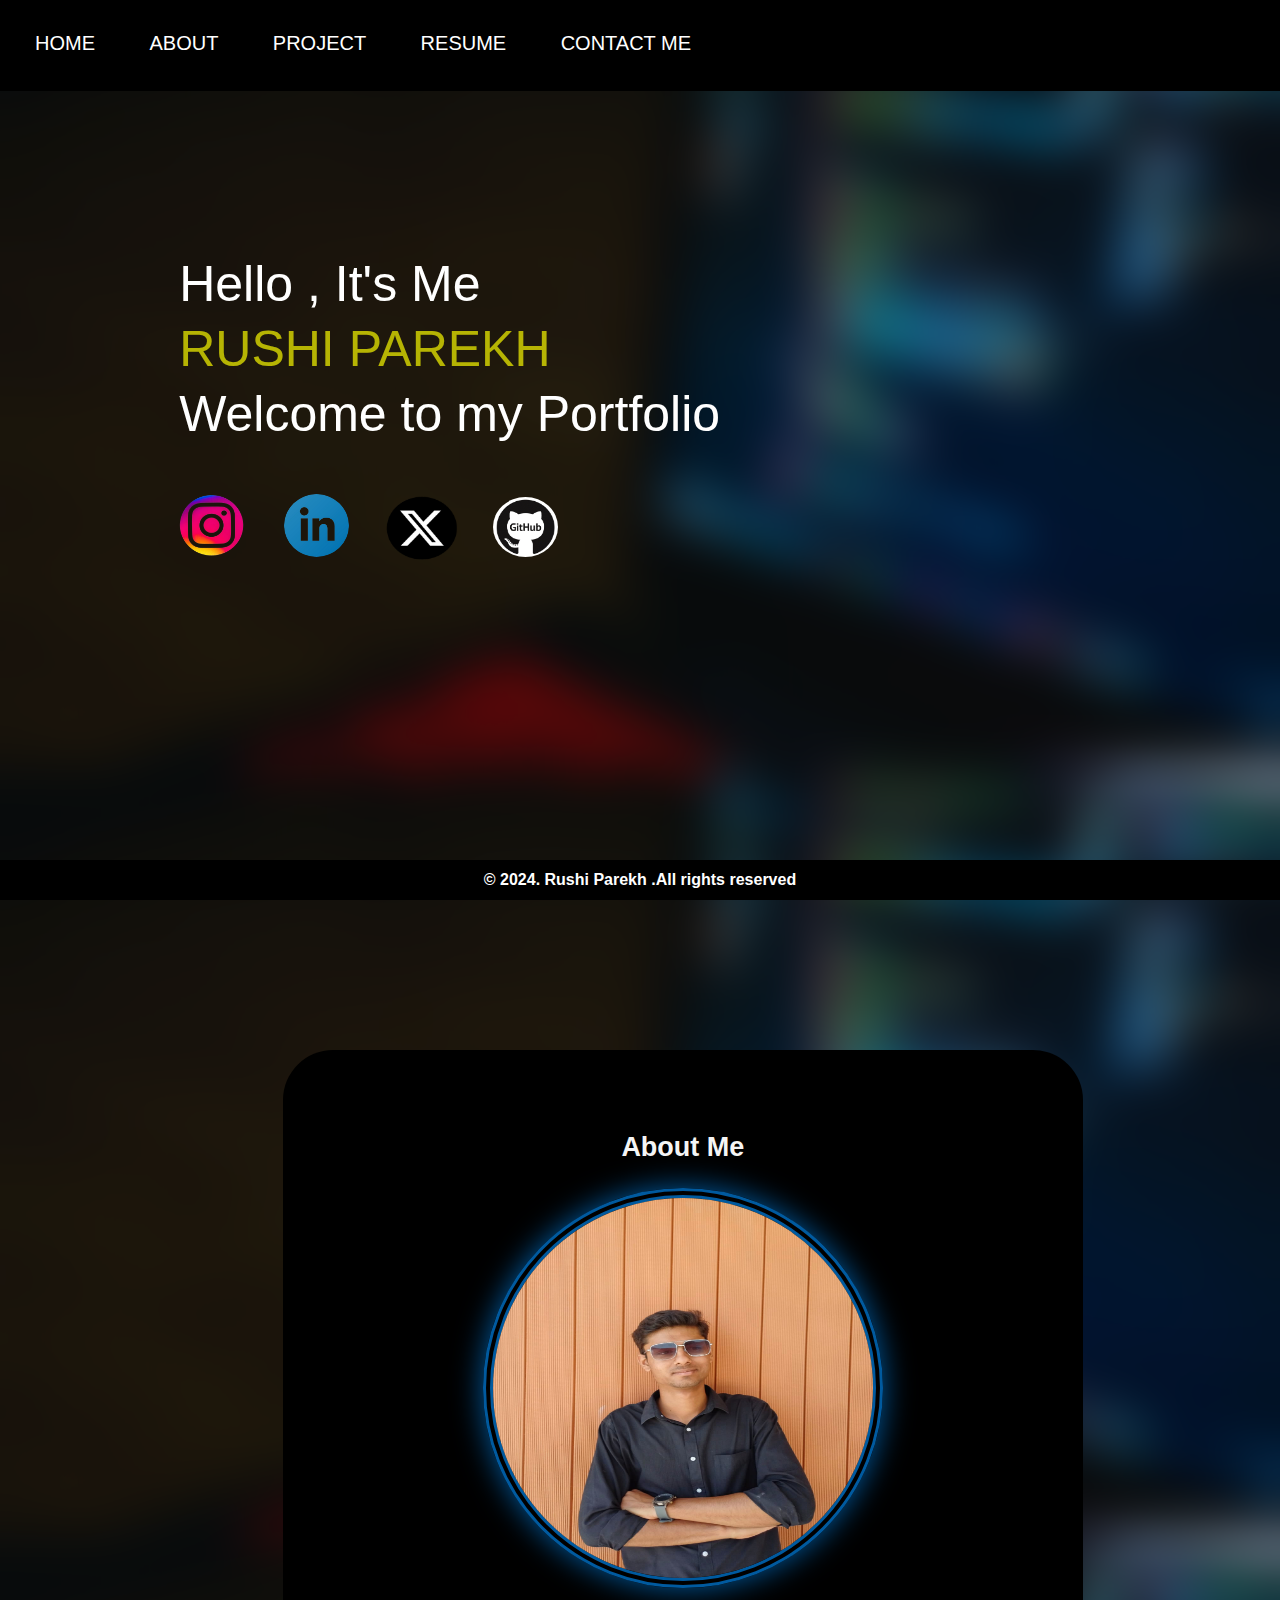
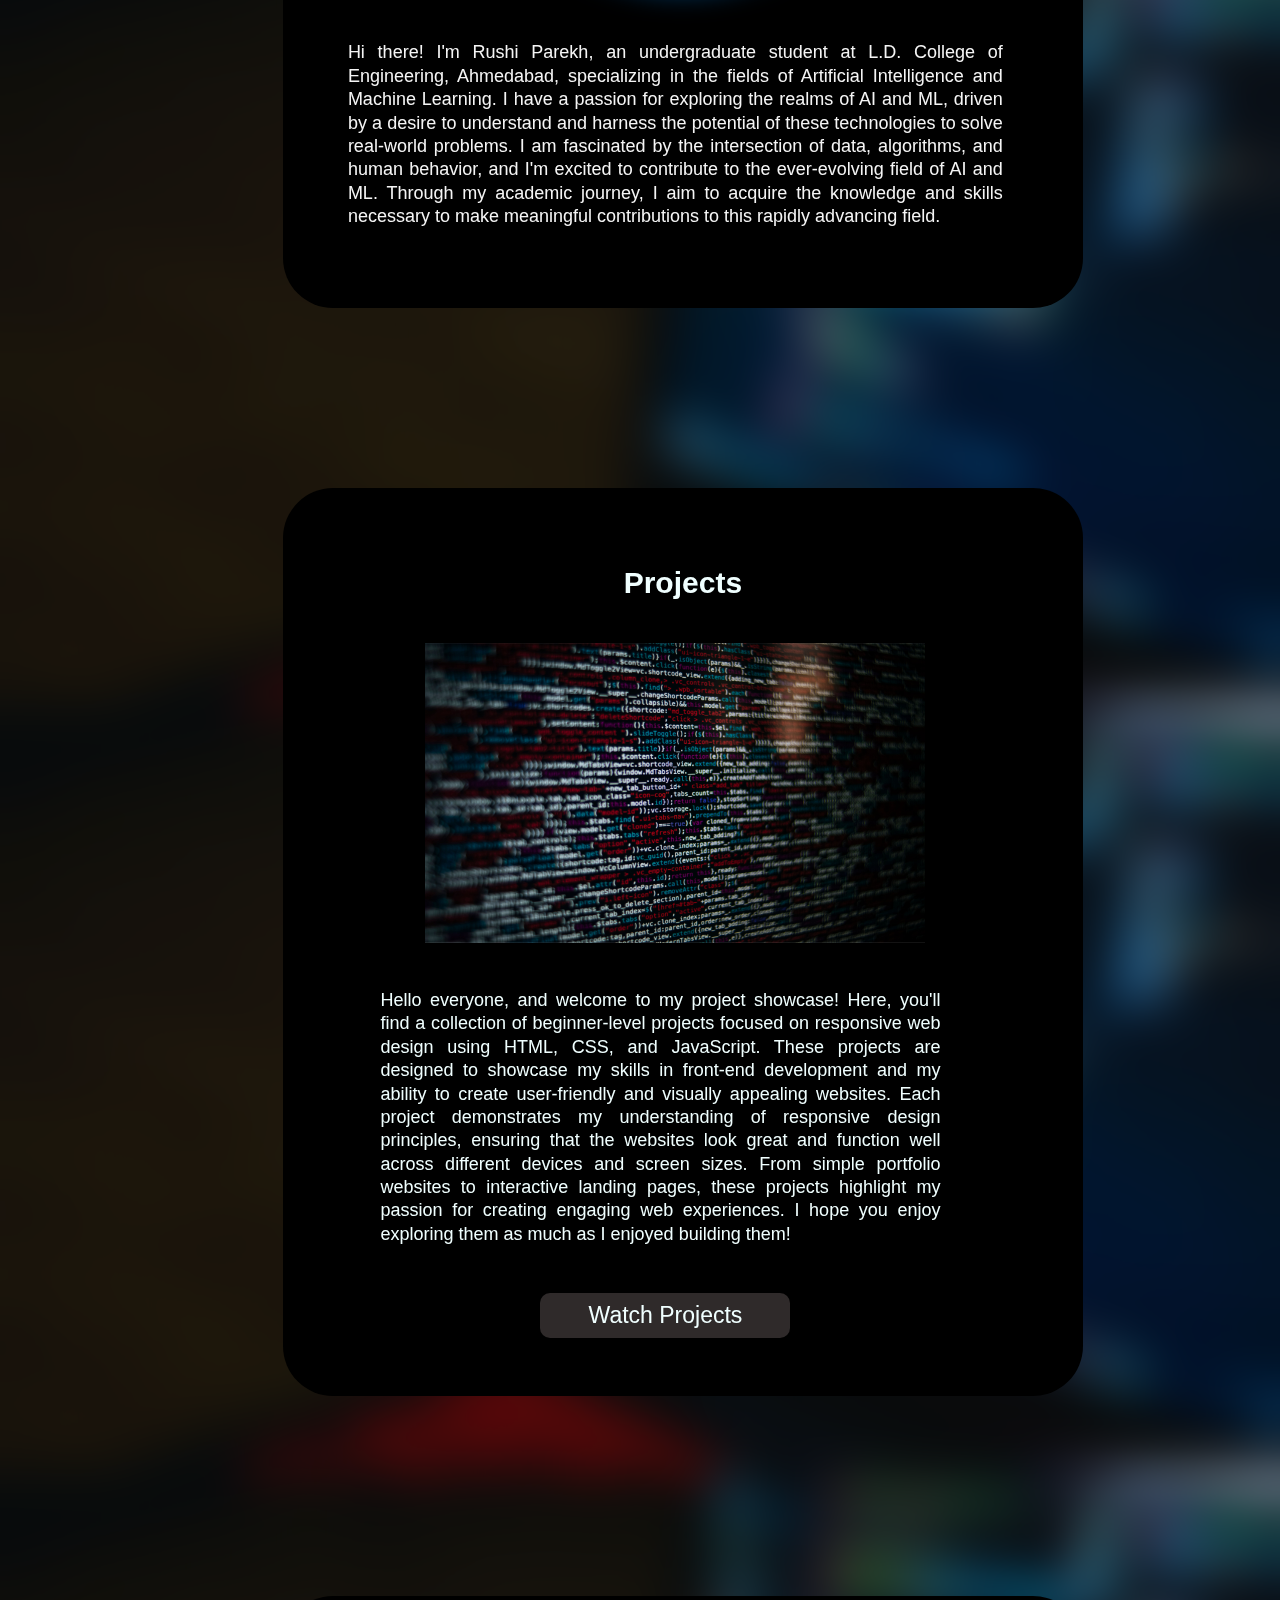
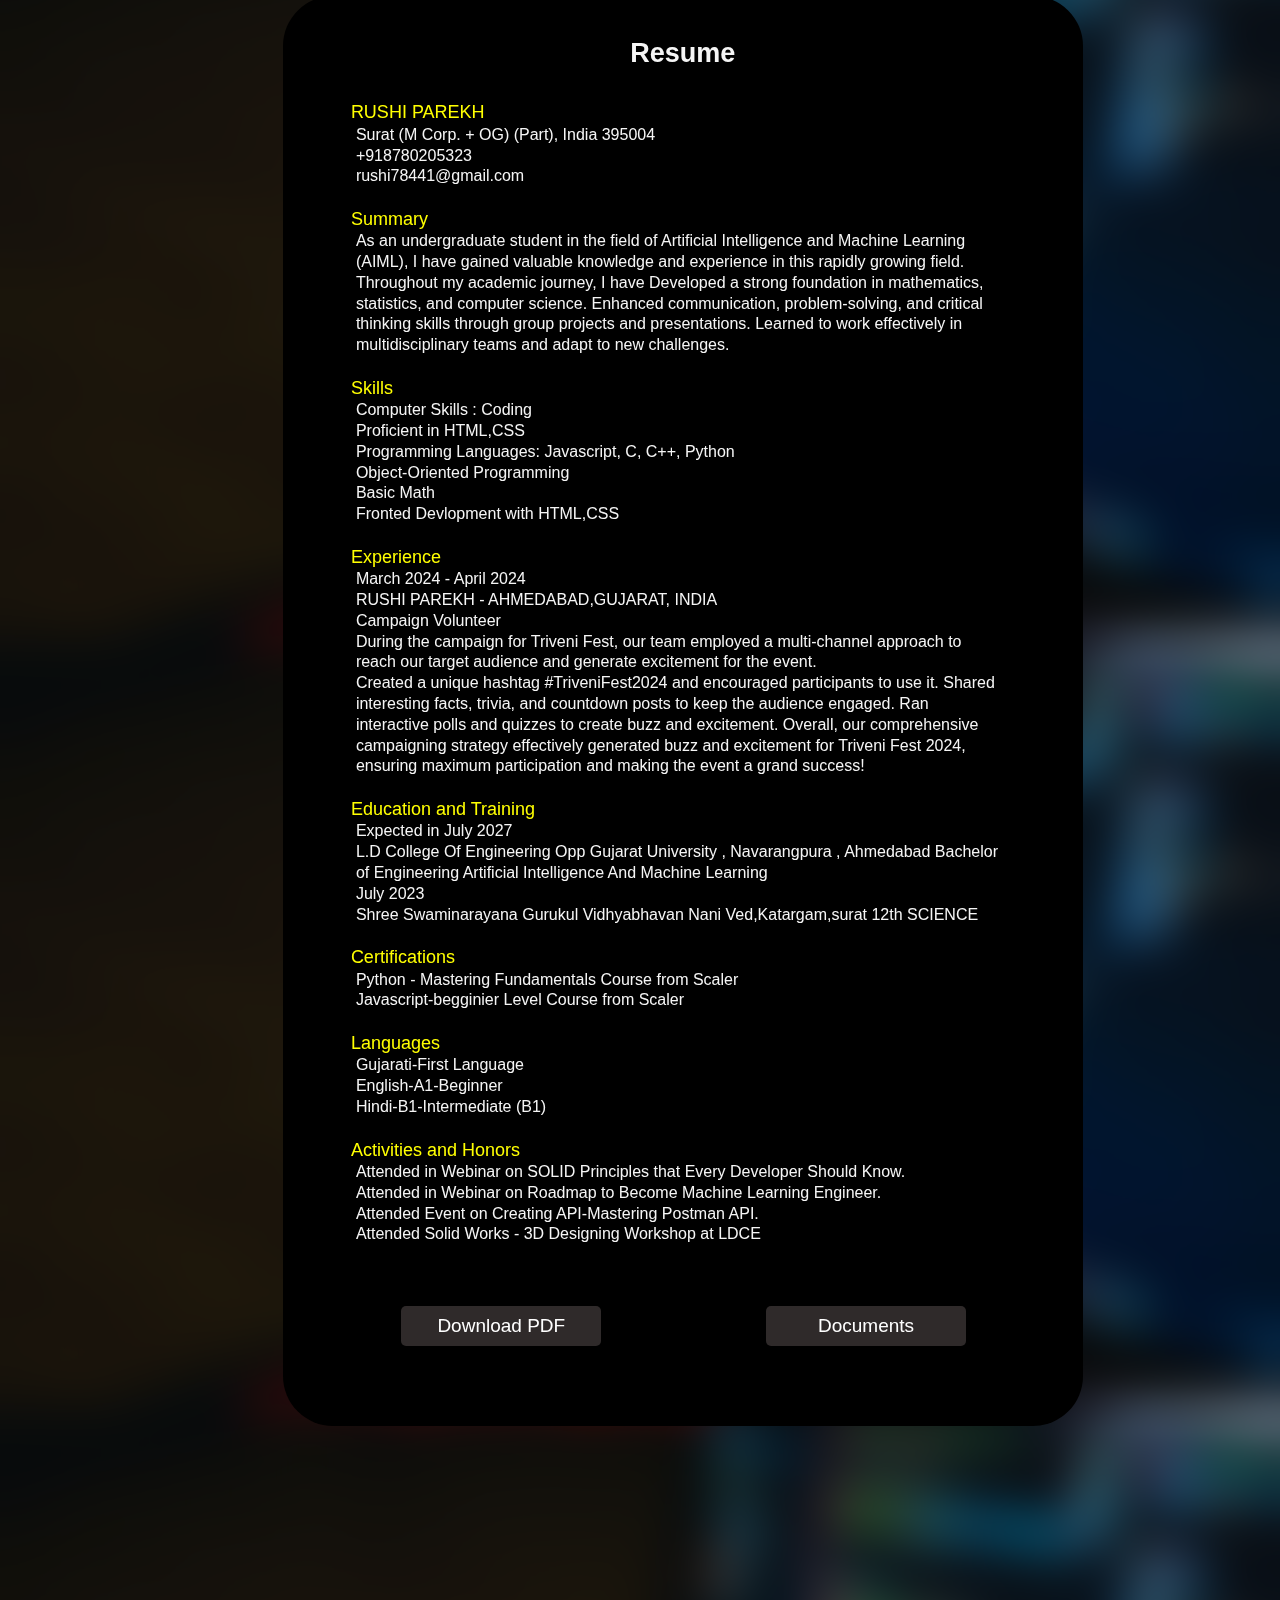
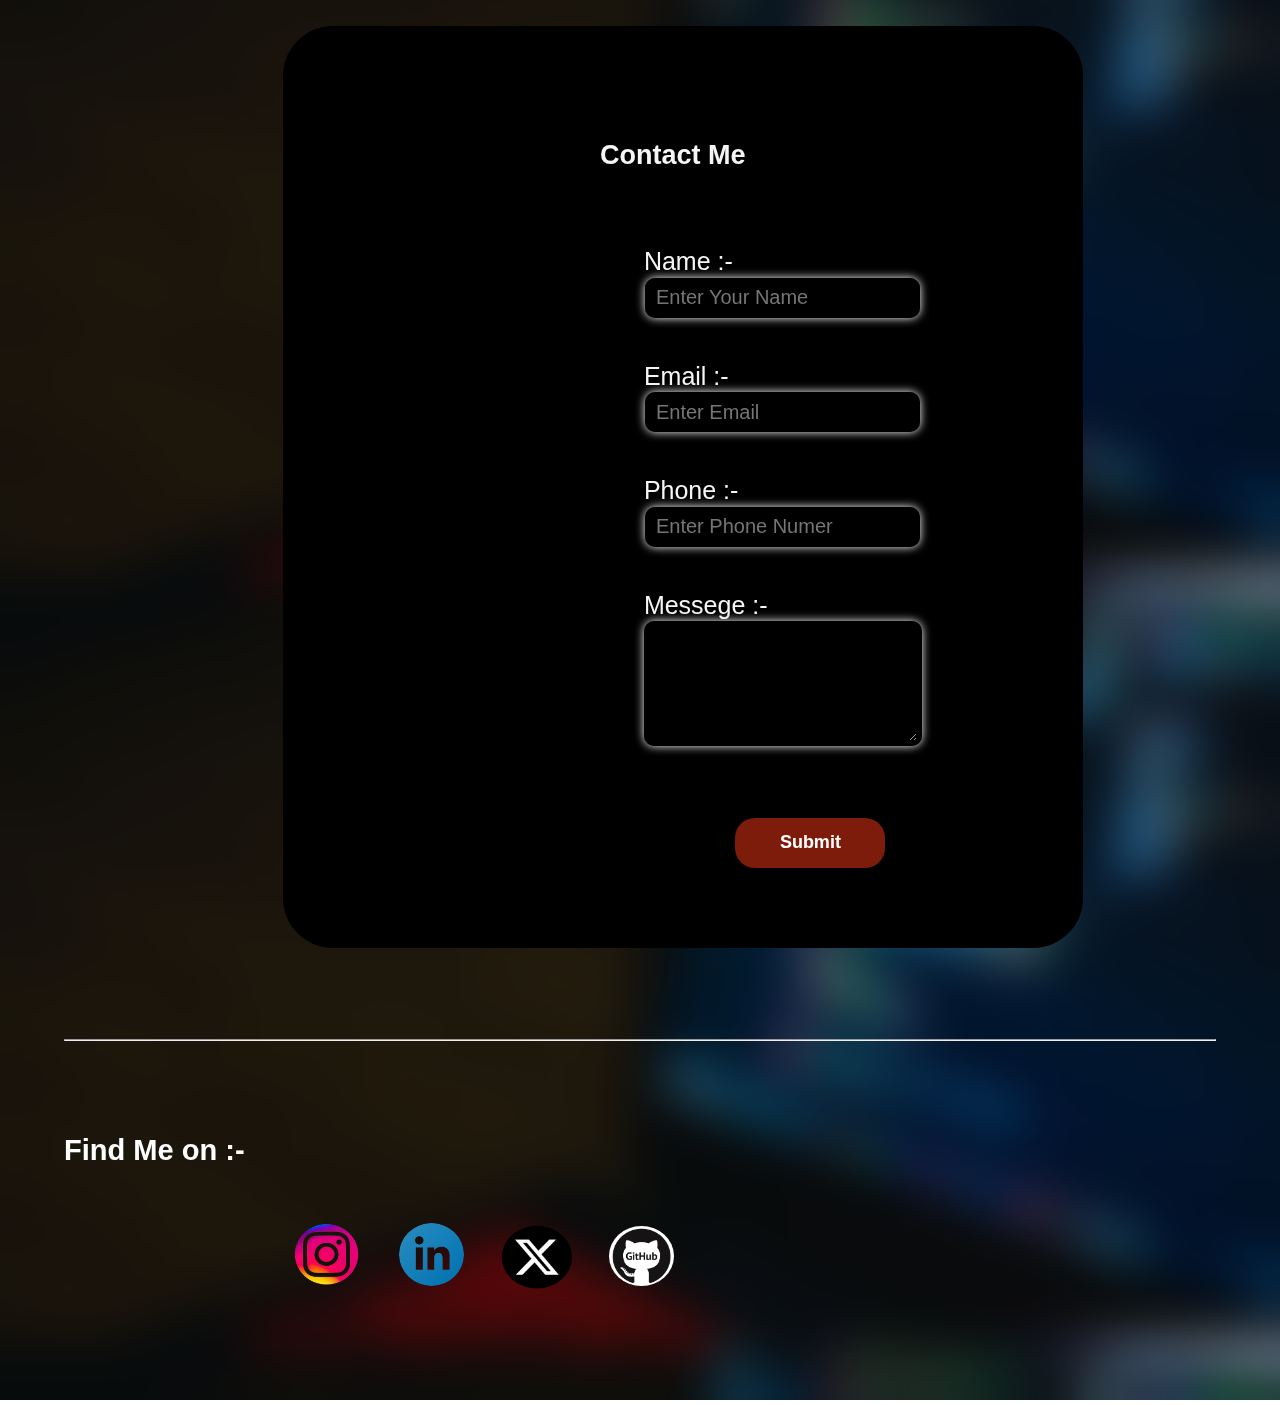
<file: index.html>
<!DOCTYPE html>
<html lang="en">
<head>
    <meta charset="UTF-8">
    <meta name="viewport" content="width=device-width, initial-scale=1.0">
    <title>RUSHI PAREKH</title>
    <link rel="stylesheet" href="style.css"> <!-- Link your CSS file here -->
    <!-- You can add more meta tags, links to stylesheets, or scripts here -->
</head>
<div class="main-body">
<body>
    <header>
        <nav>
            <ul>
                <a href="#index-page"><li class="active">HOME</li></a>
                <a href="#about"><li>ABOUT</li></a>
                <a href="#projects"><li>PROJECT</li></a>
                <a href="#resume"><li>RESUME</li></a>
                <a href="#contact"><li>CONTACT ME</li></a>
                <!-- Add more navigation items as needed -->
            </ul>
        </nav>
    </header>
     
    <main>
<div class="container">

        <section id="index-page">  
            <!--index page-->
          <div class="myname"> <br> 
        <p> Hello , It's Me</p>
        <h1>RUSHI PAREKH</h1>
        <p> Welcome to my Portfolio</p>
    </div>
<br>
<div class="social-links">
<a href="https://www.instagram.com/rushi__78441/" target="_blank"><img src="Images/insta logo.png" class="insta"></a>
<a href="https://ln.run/ro-4O" target="_blank"><img src="Images/linkdin logo.png" class="linkdin"></a>
<a href="https://twitter.com/RUSHIPAREKH13" target="_blank"><img src="Images/x logo.png" class="x"></a>
<a href="https://github.com/rushi78441" target="_blank"><img src="Images/R.gif" class="github"></a>
</div>
<br><br><br><br>
</section>
<section>
        <!--about-page-->


        <div class="about-page" id="about">
            <div class="about-me">
                <H2>About Me</H2>
                <br>
                <img src="Images/rushi.jpg" ><br><br><br>
            <p>
                Hi there! I'm Rushi Parekh, an undergraduate student at 
                L.D. College of Engineering, Ahmedabad, specializing in 
                the fields of Artificial Intelligence and Machine Learning.
                I have a passion for exploring the realms of AI and ML,
                driven by a desire to understand and harness the potential
                of these technologies to solve real-world problems. I am 
                fascinated by the intersection of data, algorithms, and 
                human behavior, and I'm excited to contribute to the 
                ever-evolving field of AI and ML. Through my academic 
                journey, I aim to acquire the knowledge and skills necessary 
                to make meaningful contributions to this rapidly advancing field.
            </p>
        </div>     
        </div>
    </section>
    
<!--Projects page-->

<section>
        <div class="projects-page" id="projects">
            <div class="projectsdiv">
                <p class="contact">
                    <h2 class="project-h1">Projects</h2><br>
                    </p>
                    <br>
                    <div class="projects-div">
                        <img class="projects-img" src="Images/2.jpg"></img><br>
                        <P>
                            Hello everyone, and welcome to my project showcase! Here,
                            you'll find a collection of beginner-level projects
                            focused on responsive web design using HTML, CSS, and 
                            JavaScript. These projects are designed to showcase my 
                            skills in front-end development and my ability to create 
                            user-friendly and visually appealing websites. Each project 
                            demonstrates my understanding of responsive design principles,
                            ensuring that the websites look great and function well across 
                            different devices and screen sizes. From simple portfolio websites
                            to interactive landing pages, these projects highlight my
                            passion for creating engaging web experiences. I hope you 
                            enjoy exploring them as much as I enjoyed building them!
                        </p>
                </div>
            <a class="showprojects-btn" href="watchprojects.html" target="_blank">
                    <buttun>Watch Projects</buttun>
            </a>
            </div>     
        </div>
    </section>
        <!--resume page-->
    <section>
        <div class="resume-page" id="resume">
            <div class="resume">
                <p class="contact">
                    <h2 class="resume-h1">Resume</h2><br><br><br>
                    <div class="resume">
                        <p>
                            <span>RUSHI PAREKH</span>
                            <br>
                            Surat (M Corp. + OG) (Part), India 395004
                            <br>
                            +918780205323
                            <br>
                            rushi78441@gmail.com
                            <br><br>
                            
                            <span>Summary</span>
                            <br>
                            As an undergraduate student in the field of Artificial Intelligence and Machine Learning (AIML), I have gained valuable knowledge and experience in this rapidly growing field. Throughout my academic journey, I have Developed a strong foundation in mathematics, statistics, and computer science. Enhanced communication, problem-solving, and critical thinking skills through group projects and presentations. Learned to work effectively in multidisciplinary teams and adapt to new challenges.
                            <br><br>

                            <span>Skills</span>
                            <br>
                            Computer Skills : Coding
                            <br>
                            Proficient in HTML,CSS
                            <br>
                            Programming Languages: Javascript, C, C++, Python
                            <br>
                            Object-Oriented Programming
                            <br>
                            Basic Math
                            <br>
                            Fronted Devlopment with HTML,CSS
                            <br><br>


                           <span> Experience</span>
                            <br>
                            March 2024 - April 2024
                            <br>
                            RUSHI PAREKH - AHMEDABAD,GUJARAT, INDIA
                            <br>
                            Campaign Volunteer
                            <br>
                            During the campaign for Triveni Fest, our team employed a multi-channel approach to reach our target audience and generate excitement for the event.
                            <br>
                            Created a unique hashtag #TriveniFest2024 and encouraged participants to use it.
                            Shared interesting facts, trivia, and countdown posts to keep the audience engaged.
                            Ran interactive polls and quizzes to create buzz and excitement.
                            Overall, our comprehensive campaigning strategy effectively generated buzz and excitement for Triveni Fest 2024, ensuring maximum participation and making the event a grand success!
                            <br><br>


                            <span>Education and Training</span>
                            <br>
                            Expected in July 2027
                            <br>
                            L.D College Of Engineering  Opp Gujarat University , Navarangpura , Ahmedabad
                            Bachelor of Engineering  Artificial Intelligence And Machine Learning
                            <br>
                            July 2023
                            <br>
                            Shree Swaminarayana Gurukul Vidhyabhavan Nani Ved,Katargam,surat
                            12th SCIENCE
                            <br><br>

                            <span>Certifications</span>
                            <br>
                            Python - Mastering Fundamentals Course from Scaler
                            <br>
                            Javascript-begginier Level Course from Scaler
                            <br><br>


                            <span>Languages</span>
                            <br>
                            Gujarati-First Language
                            <br>
                            English-A1-Beginner
                            <br>
                            Hindi-B1-Intermediate (B1)
                                        

                            <br><br>
                            <span>Activities and Honors</span>
                            <br>
                            Attended in Webinar on SOLID Principles that Every Developer Should Know.
                            <br>
                            Attended in Webinar on Roadmap to Become Machine Learning Engineer.
                            <br>
                            Attended Event on Creating API-Mastering Postman API.
                            <br>
                            Attended Solid Works - 3D Designing Workshop at LDCE
                            <br><br>
                        </p>
                    </div>
    
                    <a class="downloadlink" href="https://tinyurl.com/5c88t5mc" target="_blank">
                    <buttun>Download PDF</buttun>
                </a>

                <a class="documentslink" href="documents.html" target="_blank">
                    <buttun>Documents</buttun>
                </a>
                </form>
            </div>     
        </div>
    </section>
<!--contact me page-->
<section>
<div class="contact-me-page" id="contact">
    <p class="contact">
        <h2 class="contact-h1">Contact Me</h2><br>
    </p><br><br>
    <form class="contact" method="post">
        <table>
            <tr>
                <td>Name :-</td>
                <td><input type="text" id="name"  name="name" placeholder=" Enter Your Name" ></td>
            </tr>
            <tr>
                <td>Email :-</td>
                <td><input type="email" id="email"  placeholder=" Enter Email" name="email" ></td>
            </tr>
            <tr>
                <td>Phone :-</td>
                <td><input type="text" id="Phone-number" name="number" placeholder=" Enter Phone Numer"></td>
            </tr>
            <tr>
                <td>Messege :-</td>
                <td><textarea name="Messege" id="msg" rows="5" cols="21" ></textarea></td>
            </tr>
        </table>
    </form>
    <div class="submit-btn" onclick="checkphone();">
        <buttun>Submit</buttun>
        </div>
    </div>     
</section>
</div>
<br><br>
<hr><br><br>
<div class="Find-me">
    <h5>Find Me on :- </h5><br><br>
    <div class="social-links">
        <a href="https://www.instagram.com/rushi__78441/" target="_blank"><img src="Images/insta logo.png" class="insta"></a>
        <a href="https://ln.run/ro-4O" target="_blank"><img src="Images/linkdin logo.png" class="linkdin"></a>
        <a href="https://twitter.com/RUSHIPAREKH13" target="_blank"><img src="Images/x logo.png" class="x"></a>
        <a href="https://github.com/rushi78441" target="_blank"><img src="Images/R.gif" class="github"></a>
        </div>
</div>

    </main>
    <footer>
        <h4> &copy; 2024. Rushi Parekh .All rights reserved</h4>
    </footer>
    <script src="script.js"></script>
</body>
</div>
</html>
</file>
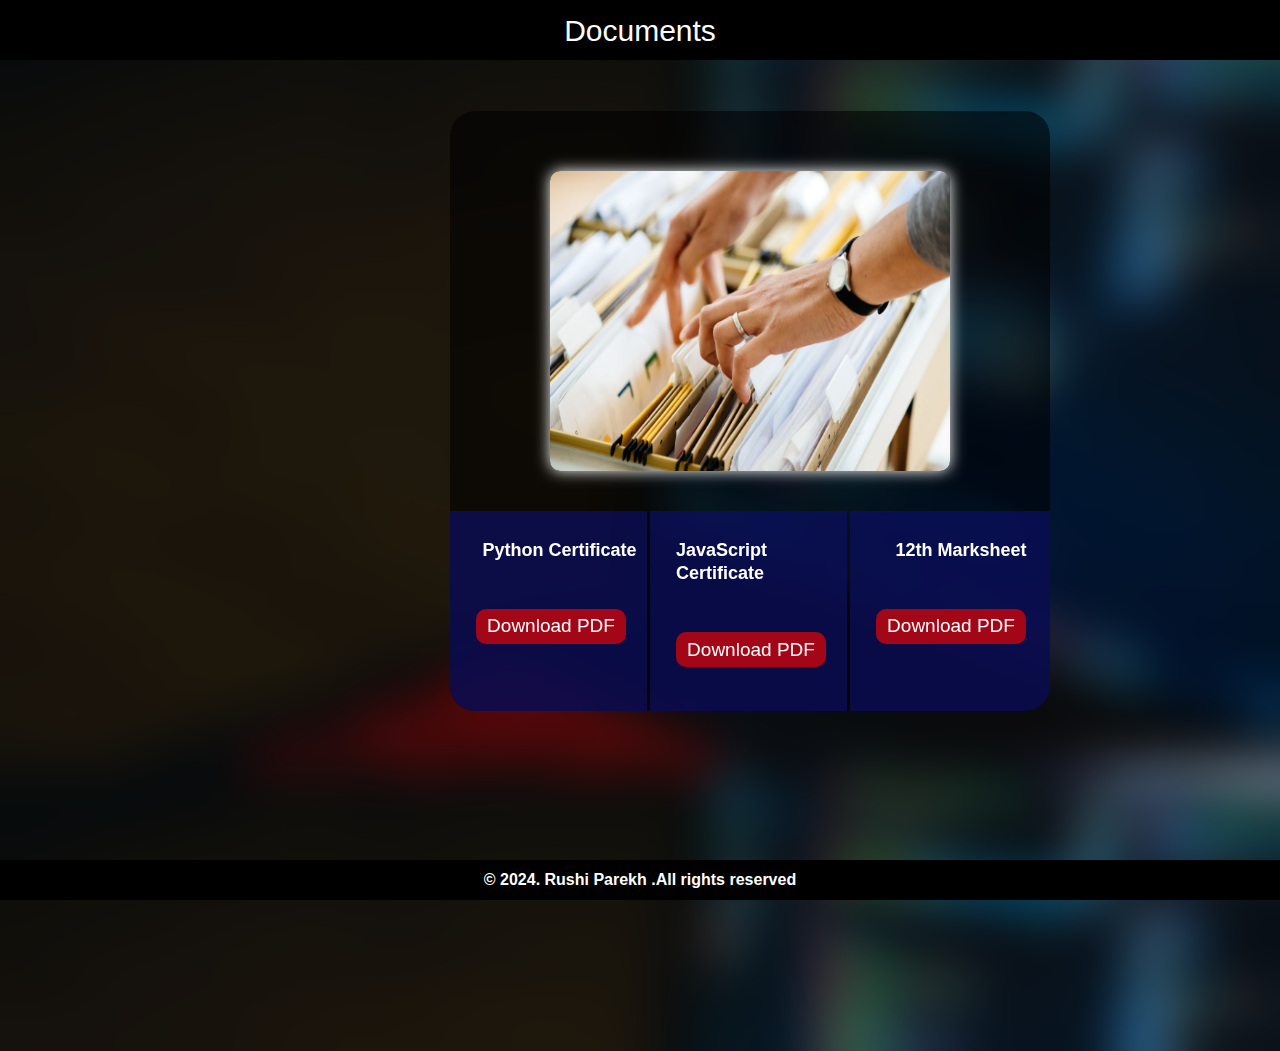
<file: documents.html>
<!DOCTYPE html>
<html lang="en">
<head>
    <meta charset="UTF-8">
    <meta name="viewport" content="width=device-width, initial-scale=1.0">
    <title>RUSHI PAREKH</title>
    <link rel="stylesheet" href="style.css"> <!-- Link your CSS file here -->
    <!-- You can add more meta tags, links to stylesheets, or scripts here -->
</head>
<div class="main-body">
<body>
    
    <header class="projectheader">Documents</header>
    <main class="document-page">
        <img src="Images/document.jpg">
       <section class="documents-card1">
        <br>
        <h4>Python Certificate</h4><br><br>
        <a href="https://tinyurl.com/mvw9w6x7" target="_blank" class="btn"><button>Download PDF</button></a>
            
       </section>

       <section class="documents-card2"><br>
        <h4>JavaScript Certificate</h4><br><br>
        <a href="https://tinyurl.com/3fshdpte" target="_blank" class="btn"><button>Download PDF</button></a>
            
       </section>

       <section class="documents-card3">
        <br>
        <h4>12th Marksheet</h4><br><br>
        <a href="https://tinyurl.com/yytsa38w" target="_blank" class="btn"><button>Download PDF</button></a>
            
       </section>
</main>
<footer>
    <h4> &copy; 2024. Rushi Parekh .All rights reserved</h4>
</footer>
</body>
</div>
</html>
</file>
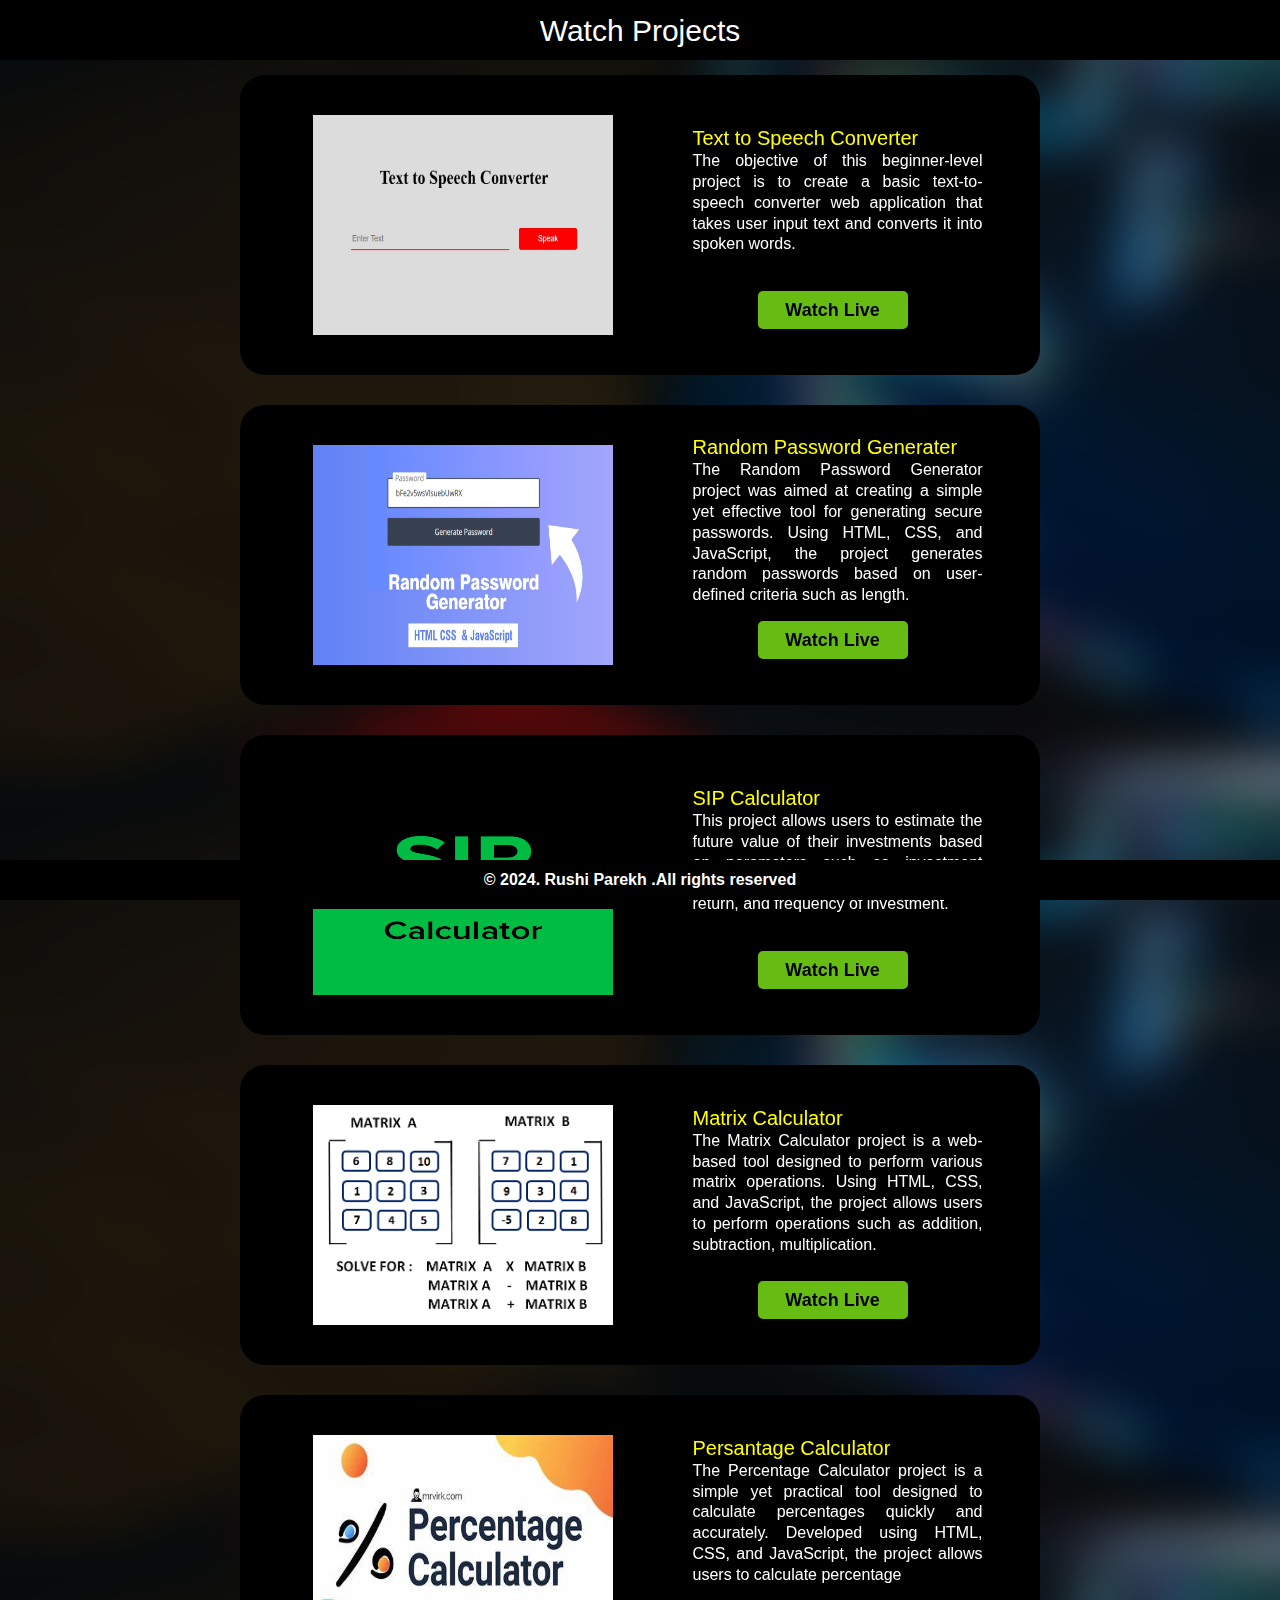
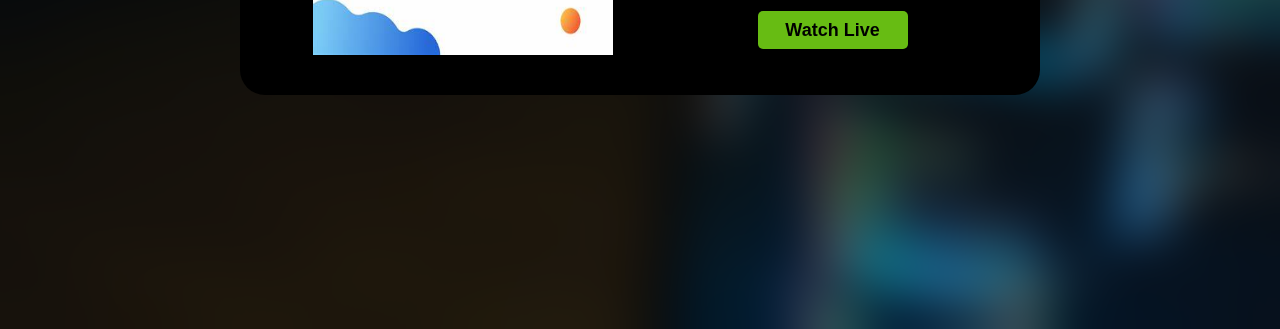
<file: watchprojects.html>
<!DOCTYPE html>
<html lang="en">
<head>
    <meta charset="UTF-8">
    <meta name="viewport" content="width=device-width, initial-scale=1.0">
    <title>RUSHI PAREKH</title>
    <link rel="stylesheet" href="style.css"> <!-- Link your CSS file here -->
    <!-- You can add more meta tags, links to stylesheets, or scripts here -->
</head>
<div class="main-body">
<body>
    <header class="projectheader">Watch Projects</header>

    <Main class="watch-project">

        <div class="project-card">
            <section>
           <img src="Images/texttospeech.jpg">
           <p><span style="color: yellow; margin-top:-70px; font-size: 20px; text-wrap: nowrap;">Text to Speech Converter</span>
            The objective of this beginner-level project
             is to create a basic text-to-speech converter
             web application that takes user input text and
               converts it into spoken words.
           </p>
           <a href="https://rushi-texttospeech.netlify.app/" target="_blank"><button>Watch Live</button></a> 
        </section>
        </div>

    <div class="project-card">
        <section>
       <img src="Images/pwdgen.jpg">
       <p><span style="color: yellow; margin-top:-70px; font-size: 20px; text-wrap: nowrap;">Random Password Generater</span>
        The Random Password Generator project was aimed 
        at creating a simple yet effective tool for
         generating secure passwords. Using HTML, CSS, 
         and JavaScript, the project generates random 
         passwords based on user-defined criteria such
          as length.
       </p>
       <a href="https://rushi-randompwdgenerator.netlify.app/" target="_blank"><button>Watch Live</button></a> 
    </section>
    </div>

    <div class="project-card">
        <section>
        <img src="Images/sipcalc.png">
        <p><span style="color: yellow; margin-top:-70px; font-size: 20px; text-wrap: nowrap;">SIP Calculator</span>
          This project allows users to estimate
        the future value of their investments based 
        on parameters such as investment amount, 
        duration, expected rate of return, and frequency of investment.
        </p>
        <a href="https://rushi-sipcalc.netlify.app/" target="_blank"><button>Watch Live</button></a> 
    </section> 
    </div>

     <div class="project-card">
        <section>
        <img src="Images/Matrixcalc.png">
            
        <p><span style="color: yellow; margin-top:-70px; font-size: 20px; text-wrap: nowrap;">Matrix Calculator</span>
            The Matrix Calculator project is a web-based
             tool designed to perform various matrix 
             operations. Using HTML, CSS, and JavaScript, 
             the project allows users to perform operations 
             such as addition, subtraction, multiplication.
        </p>
        <a href="https://rushimatricescalc.netlify.app/" target="_blank"><button>Watch Live</button></a> 
    </section> 
    </div>

     <div class="project-card">
        <section>
        <img src="Images/percalc.png">
        <p><span style="color: yellow; margin-top:-70px; font-size: 20px; text-wrap: nowrap;">Persantage Calculator</span>
            The Percentage Calculator project is a simple
             yet practical tool designed to calculate 
             percentages quickly and accurately. Developed 
             using HTML, CSS, and JavaScript, the project 
             allows users to calculate percentage
        </p>
        <a href="https://rushipersatagecalc.netlify.app/" target="_blank"><button>Watch Live</button></a> 
    </section>
     </div>

</Main>
<footer>
    <h4> &copy; 2024. Rushi Parekh .All rights reserved</h4>
</footer>
</body>
</div>
</html>
</file>
<file: style.css>
/* Reset CSS */
* {
  margin: 0;
  padding: 0;
  box-sizing: border-box;
}

html{
  scroll-behavior: smooth;
}


/* Body styles */
body {
  font-family: Arial, sans-serif;
  place-content: center;
  align-items: center;
  place-items: center;
  background-image: url(Images/Untitleddesign.jpg);
  background-size: 100%;
  color:white;
  line-height: 1.3;
  margin: 0;
  width: 100%;
  padding: 0;
  z-index: -1;
  animation: transition;
  animation-duration: 4s;
  backdrop-filter: blur(25px);
}

.Find-me .social-links{
  margin-left: 20%;
  margin-top: -3.5%;
}

.social-links{
  margin-left: 10%;
}

/*social links*/
@keyframes input{
  from{
    opacity: 0;
  }
  to{
    opacity: 1;
  }
  
  }

.insta{
  height: 65px;
  width: 65px;
  margin-right: 30px;
  border-radius: 55%;
  animation: input 4s;
  transition-duration: 0.4s;
} 

@keyframes input{
  from{
    opacity: 0;
  }
  to{
    opacity: 1;
  }
  
  }

.linkdin{
  height: 63px;
  width: 65px;
  margin-right: 20px;
  border-radius: 55%;
  animation: input 4s;
  transition-duration: 0.4s;
}

@keyframes input{
  from{
    opacity: 0;
  }
  to{
    opacity: 1;
  }
  
  }

.x{
  margin-bottom: -6px;
  height: 70px;
  width: 85px;
  border-radius: 55%;
  animation: input 4s;
  transition-duration: 0.4s;
}

@keyframes input{
  from{
    opacity: 0;
  }
  to{
    opacity: 1;
  }
  
  }

.github{
  height: 60px;
  margin-left: 20px;
  width: 65px;
  border-radius: 55%;
  animation: input 4s;
  transition-duration: 0.4s;
}

/*hover*/
.insta:hover{
  box-shadow: 0px 0px 55px red;
}

.linkdin:hover{
  box-shadow: 0px 0px 55px rgba(0, 166, 255, 0.753);
}

.github:hover{
  box-shadow: 0px 0px 55px rgb(208, 113, 5);
}

.x:hover{
  box-shadow: 0px 0px 55px rgba(211, 211, 211, 0.823);
}

@keyframes div {
from{
  background-color: transparent;
}
to{
  background-color: rgba(0, 0, 0, 0.571);
}
}

#index-page{
  scroll-margin-top: 500px;
}

#about{
  scroll-margin-top: -150px;
}

.about-me{
  display: flex;
  flex-direction: column;
  flex-wrap: nowrap;
  color:whitesmoke;
  font-size: large;
  line-height: 1.3;
  display:inline-block;
  background-color: black;
  text-align: center;
  padding: 5rem;
  border-radius: 50px;
  margin-top: 300px;
  margin-left: 19%;
  justify-content: center;
  width: 800px;
  height: auto;
  opacity:3;
  animation: div;
  animation-duration: 3s;
}

.projectheader{
  display: flex;
  place-content: center;
  text-align: center;
  font-size: 30px;
  top: 0;
  align-items: center;
  align-content: center;
  position: sticky;
  z-index: 3;
  height:60px;
}

.watch-project{
  display: flex;
  flex-direction: column;
  flex-wrap: nowrap;
  height:auto;
  font-size: 20px;
  place-content: center;
  place-items: center;
  align-items: center;
}

.project-card{
  display: flex;
  flex-direction: column;
  flex-wrap: nowrap;
  height:auto;
  margin-bottom: 130px;
  font-size: 10px;
  place-content: center;
  place-items: center;
  align-items: center; 
}

.project-card section{
  display: flex;
  flex-direction: row;
  flex-wrap: nowrap;
  height:auto;
  margin-top: -100px;
  width: 800px;
  background-color: black;
  border-radius: 25px;
  font-size: 10px;
  place-content: center;
  place-items: center;
  align-items: center; 
}

.project-card img{
  display: flex;
  flex-direction: column;
  flex-wrap: nowrap;
  text-align: justify;
  margin-left: 40px;
  margin-bottom: 40px;
  margin-top: 40px;
  height:220px;
  width: 300px;
  font-size: medium;
}

.project-card p{
  display: flex;
  flex-direction: column;
  flex-wrap: nowrap;
  text-align: justify;
  height:auto;
  margin-right: 25px;
  width: 290px;
  margin-bottom: 0px;
  font-size: medium;
}

.projects-page{
  margin-top: 300px;
  display: flex;
  flex-direction: column;
  flex-wrap: nowrap;
  scroll-margin-top: 250px;
}

.project-card a{
  text-decoration: none;
}

.project-card button{
  display: flex;
  flex-direction: column;
  margin-top: 200px;
  margin-left: -250px;
  height:38px;
  width: 150px;
  background-color: rgb(103, 188, 19);
  font-weight: 700;
  color: rgb(0, 0, 0);
  text-decoration: none;
  border-radius: 5px;
  margin-bottom: 30px;
  font-size: 18px;
  border: 5px solid transparent;
  place-content: center;
  place-items: center;
  align-items: center; 
  transition-duration: 0.5s;
}

.project-card button:hover{
  height:38px;
  width: 150px;
  background-color: rgb(255, 94, 0);
  color: rgb(255, 255, 255);
  text-decoration: none;
  border-radius: 5px;
  margin-bottom: 30px;
  font-size: 18px;
  box-shadow: 0px 0px 20px tomato;
  place-content: center;
  place-items: center;
  align-items: center; 
}


@keyframes input{
from{
  opacity: 0;
}
to{
  opacity: 1;
}

}

.about-me img{
height: 400px;
width: 400px;
border: 10px  rgb(0, 90, 159);
border-style:double;
border-radius: 50%;
box-shadow: 0px 0px 30px rgb(0, 90, 159);
animation: input;
animation-duration:3s;
}

@keyframes input{
from{
  opacity: 0;
}
to{
  opacity: 1;
}

}

.about-me p{
  display: flex;
  flex-direction: column;
  flex-wrap: nowrap;
  font-size: large;
  margin-left: -15px;
  text-align: justify;
  animation: input;
  animation-duration: 3s;
}


.contact-h1{
margin-left: 10%;
margin-top: 5%;
}

.project-h1{
  text-align: center;
  font-size: 30px;
}

@keyframes input{
from{
  opacity: 0;
}
to{
  opacity: 1;
}

}

.submit-btn{
margin-left: 255px;
width: 150px;
height: 50px;
cursor: pointer;
align-items: center;
place-content: center;
justify-content: center;
text-align: center;
color: white;
background-color:rgb(126, 28, 11);
font-family: Arial, Helvetica, sans-serif;
margin-top: 30px;
font-size: 18px;
font-weight: 600;
border:2px solid transparent;
border-radius: 20px;
transition-duration: 0.4s;
animation: input;
animation-duration: 3s;
}

.submit-btn:hover{
border: 2px double white;
background-color: rgba(68, 34, 6, 0.692);
color: white;
text-decoration: none;
box-shadow: 0px 0px 30px rgba(2, 20, 158, 0.692);
}

@keyframes text{
from{
  color: transparent;
}
to{
  color: white;
}

}

@keyframes div {
from{
  background-color: transparent;
}
to{
  background-color: black;
}
}

.projectsdiv{
  display:flex;
  flex-direction: column;
  flex-wrap: nowrap;
  color: azure;
  background-color:black;
  border-radius: 50px;
  margin-top: -120px;
  padding: 5%;
  padding-top: 75px;
  margin-left: 19%;
  width: 800px;
  min-height: auto;
  opacity:3;
  animation: div;
  animation-duration: 3s;

}



@keyframes input{
from{
  opacity: 0;
}
to{
  opacity: 1;
}

}

.projects-div{
z-index: 2;
height: 600px;
width: 600px;
animation: input;
animation-duration:3s;
}

@keyframes input{
from{
  opacity: 0;
}
to{
  opacity: 1;
}

}

.projects-div p{
  display: flex;
  flex-direction: column;
  flex-wrap: nowrap;
  margin-left: 40px;
  font-size: large;
  text-align:justify;
}

@keyframes input{
from{
  opacity: 0;
}
to{
  opacity: 1;
}

}

.showprojects-btn{
display: flex;
flex-direction: column;
flex-wrap: nowrap;
place-content: center;
align-items: center;
place-items: center;
justify-content: center;
justify-items: center;
font-size: 23px;
transition-duration: 0.8s;
text-decoration: none;
color: azure;
text-align: center;
background-color:  rgba(110, 97, 97, 0.433);
border-radius: 10px;
margin-left: 200px;
width: 250px;
height: 45px;
animation: input;
animation-duration: 3s;
}

.showprojects-btn:hover{
background-color:blue;
box-shadow: 0px 0px 30px blue;
}

.projects-img{
  display: flex;
  flex-direction: column;
  flex-wrap: nowrap;
  margin-left: 85px;
  height: 300px;
  width: 500px;
  margin-top: -50px;
}

@keyframes input{
  from{
    opacity: 0;
  }
  to{
    opacity: 1;
  }
  
}

.resume p{
margin-top: -40px;
animation: input;
animation-duration: 4s;
border-radius: 20px;
width: 650px;
margin-left: -7px;
font-size: medium;
text-align:start;
}

.resume p span{
  font-size: large;
  color: yellow;
  margin-left: -5px;
}

.resume-page{
  color:whitesmoke;
  font-size: large;
  line-height: 1.3;
  display:inline-block;
  background-color: black;
  text-align: center;
  padding: 5rem;
  border-radius: 50px;
  margin-top: 200px;
  margin-left: 19%;
  justify-content: center;
  width: 800px;
  height: auto;
  opacity:3;
  animation: div;
  animation-duration: 3s;
  scroll-margin-top: 130px;
}

@keyframes div {
  from{
    background-color: transparent;
  }
  to{
    background-color: rgba(0, 0, 0, 0.571);
  }
  }

.contact-me-page{
  color:whitesmoke;
  font-size: large;
  line-height: 1.3;
  place-content: center;
  place-items: center;
  align-items: center;
  background-color: black;
  text-align: center;
  padding: 5rem;
  border-radius: 50px;
  margin-top: 200px;
  margin-left: 19%;
  justify-content: center;
  width: 800px;
  height: auto;
  opacity:3;
  animation: div;
  animation-duration: 3s;
  scroll-margin-top: 150px;
}

.contact-h1{
  text-align: center;
  margin-left: -20px;
  }

td{
  display: block;
  place-content: center;
  place-items: center;
  animation: text;
  text-align: start;
  margin-left: 200px;
  animation-duration: 4s;
  font-size: 25px;
}

@keyframes input{
from{
  opacity: 0;
}
to{
  opacity: 1;
}

}

td input{
  display: flex;
  place-content: center;
  place-items: center;
  align-items: center;
  animation: input;
  height: 40px;
  border-radius: 10px;
  border: 5px solid transparent;
  box-shadow: 0px 0px 10px white;
  animation-duration: 4s;
  font-size: 20px;
  color: white;
  background-color: rgba(0, 0, 0, 0.563);
  margin-bottom: 40px;
}

@keyframes input{
from{
  opacity: 0;
}
to{
  opacity: 1;
}

}


td textarea{
  display: flex;
  place-content: center;
  place-items: center;
  align-items: center;
  animation: input;
  border-radius: 10px;
  border: 5px solid transparent;
  box-shadow: 0px 0px 10px white;
  animation-duration: 4s;
  font-size: 20px;
  color: white;
  background-color: rgba(0, 0, 0, 0.563);
  margin-bottom: 40px;
}

@keyframes transition{
from{
 background-color: black;
 color: black;
}
to{
 background-color: transparent;
 color: white;
}
}


.main-body{
  min-height: 900px;
  min-width: 100%;
  max-width: 100%;
  animation: transition;
  animation-duration: 2s;
}

/* Navigation styles */
nav {
  padding: 10px;
}

@keyframes texth1{
from{
  color: white;
}
to{
  color:  rgba(255, 255, 0, 0.677);
}

}

section h1{
  font-size: 50px;
  font-weight: 100;
  z-index: 1;
  color: rgba(255, 255, 0, 0.677);
  margin-left: 10%;
  font-family:'Gill Sans', 'Gill Sans MT', Calibri, 'Trebuchet MS', sans-serif;
  animation: texth1;
  animation-duration: 3s;
}

@keyframes text{
  from{
    color: transparent;
  }
  to{
    color: rgb(255, 255, 255);
  }
  }

main{
  padding: 5%;
  font-size: 35px;
  margin-top: 4%;
  z-index: 0;
}

@keyframes text{
  from{
    color: transparent;
  }
  to{
    color: white;
  }
  
}

main p{
  font-weight:100;
  font-size: 50px;
  margin-left: 10%;
  z-index: 1;
  font-family:'Gill Sans', 'Gill Sans MT', Calibri, 'Trebuchet MS', sans-serif;
  animation: text;
  animation-duration: 4s;
}

.downloadlink{
font-size: 19px;
text-align: center;
place-items: center;
place-content: center;
cursor: pointer;
justify-content: center;
display:grid;
grid-template-columns: max-content;
background-color: rgba(110, 97, 97, 0.433);
width: 200px;
border-radius: 5px;
margin-top:40px ;
margin-left: 6%;
height: 40px;
transition-duration: 0.6s;
animation: input;
animation-duration: 3s;
}

.downloadlink:hover{
background-color: blue;
box-shadow: 0px 0px 30px blue;
}

@keyframes input{
from{
  opacity: 0;
}
to{
  opacity: 1;
}

}

.documentslink{
font-size: 10px;
text-align: center;
cursor: pointer;
font-size: 19px;
place-items: center;
justify-content: center;
display:grid;
grid-template-columns: min-content;
background-color: rgba(110, 97, 97, 0.433);
width: 200px;
border-radius: 5px;
margin-top:-40px ;
margin-left: 63%;
height: 40px;
transition-duration: 0.6s;
animation: input;
animation-duration: 3s;
}

.documentslink:hover{
background-color:blue;
box-shadow: 0px 0px 30px blue;
}

.downloadlink{
text-decoration: none;
color: white;
}

.documentslink{
text-decoration: none;
color: white;
}

.document-page{
  display: grid;
  grid-template-rows: 200px 200px 200px;
  grid-template-columns: 200px 200px 200px;
  place-content: center;
  justify-content: center;
  align-items: center;
  margin-left: 450px;
  height: 600px;
  width: 600px;
  border-radius: 25px;
  margin-bottom: 300px;
  background-color: rgba(0, 0, 0, 0.57);
  align-items: center;
}

.document-page img{
  grid-row: 1.5/3.5;
  grid-column: 1/2;
  height: 300px;
  width: 400px;
  border-radius: 10px;
  box-shadow: 0px 0px 15px white;
  margin-top: 80px;
  margin-left: 100px;
  margin-bottom: -140px;
}

.documents-card1 {
  grid-row: 3/3;
  grid-column: 1/1;
  place-items: center;
  place-content: justify;
  align-items: center;
  padding: 2%;
  padding-left: 13%;
  border-bottom-left-radius: 25px;
  height: 200px;
  width: 197px;
  background-color: rgba(12, 15, 104, 0.666);
  font-size: large;
}

.documents-card2 {
  grid-row: 3/3;
  grid-column: 2/2;
  place-items: center;
  align-items: center;
  padding: 2%;
  padding-left: 13%;
  height: 200px;
  width: 197px;
  background-color: rgba(12, 15, 104, 0.666);
  font-size: large;
}

.documents-card3 {
  grid-row: 3/3;
  grid-column: 3/3;
  place-items: center;
  padding: 2%;
  padding-left: 13%;
  border-bottom-right-radius: 25px;
  align-items: center;
  height: 200px;
  width: 200px;
  background-color: rgba(12, 15, 104, 0.666);
  font-size: large;
}

.btn button {
  text-decoration: none;
  height:35px;
  color: white;
  font-size: 19px;
  background-color: rgb(163, 6, 22);
  width:150px;
  border-radius: 10px;
  border: 3px solid transparent;
  transition-duration:0.5s ;
}

.btn button:hover{
  background-color: rgb(255, 230, 0);
  box-shadow: 0px 0px 15px rgb(255, 230, 0);
  color: black;
}

header{
  background-color: black;
  position: sticky;
  top: 0;
  z-index: 3;
}

nav ul {
  list-style-type:none;
  top: 0;
  padding-top: 20px;
  margin: 0;
  justify-content: space-between;
  text-align: start;
}

nav ul li {
  top: 0;
  display:inline-block;
  padding-inline: 25px;
  padding-bottom: 20px;
  border-bottom: 5px solid transparent;
  transition: 0.4s;
}

nav ul a li {
  color: White;
  text-decoration: none;
  font-size: 20px;
  transition: 0.4s;
}

nav ul a:hover li{
  color: yellow;
  text-decoration: underline yellow;
  text-underline-offset: 18px;
}


nav ul a:hover{
   padding-bottom: 20px;
} 

@keyframes underline {
  from{
    text-decoration: none;
  }
  to{
    text-decoration: underline yellow;
    text-underline-offset: 18px;
  }
}


/* Main content styles */


/* Footer styles */

footer{
  width: 100%;
  height: 40px;
  justify-content: center;
  text-align: center;
  place-content: center;
  align-items: center;
  background-color: black;
  position: sticky;
  bottom: 0;
  z-index: 3;
}








/*Responsive*/




@media screen and (max-width:420px) {
    /* Reset CSS */
* {
  margin: 0;
  padding: 0;
  box-sizing: border-box;
}

html{
  scroll-behavior: smooth;
}

/* Body styles */
body {
  font-family: Arial, sans-serif;
  place-content: center;
  align-items: center;
  place-items: center;
  background-image: url(Images/Untitleddesign1.jpg);
  background-attachment: fixed;
  background-size:cover;
  background-repeat: no-repeat;
  color:white;
  line-height: 1.3;
  margin: 0;
  width: 420px;
  padding: 0;
  z-index: -1;
  animation: transition;
  animation-duration: 4s;
  backdrop-filter: blur(25px);
}

.myname{
  margin-top: 80px;
}

.social-links{
  margin-left: 10%;
}

/*social links*/
@keyframes input{
  from{
    opacity: 0;
  }
  to{
    opacity: 1;
  }
  
  }

.insta{
  height: 40px;
  width: 40px;
  margin-right: 10px;
  border-radius: 55%;
  animation: input 4s;
  transition-duration: 0.4s;
} 

@keyframes input{
  from{
    opacity: 0;
  }
  to{
    opacity: 1;
  }
  
  }

.linkdin{
  height: 40px;
  width: 40px;
  margin-right: 20px;
  border-radius: 55%;
  animation: input 4s;
  transition-duration: 0.4s;
}

@keyframes input{
  from{
    opacity: 0;
  }
  to{
    opacity: 1;
  }
  
  }

.x{
  margin-bottom: -6px;
  height: 40px;
  width: 45px;
  border-radius: 55%;
  animation: input 4s;
  transition-duration: 0.4s;
}

@keyframes input{
  from{
    opacity: 0;
  }
  to{
    opacity: 1;
  }
  
  }

.github{
  height: 40px;
  margin-left: 20px;
  width: 45px;
  border-radius: 55%;
  animation: input 4s;
  transition-duration: 0.4s;
}

/*hover*/
.insta:hover{
  box-shadow: 0px 0px 55px red;
}

.linkdin:hover{
  box-shadow: 0px 0px 55px rgba(0, 166, 255, 0.753);
}

.github:hover{
  box-shadow: 0px 0px 55px rgb(208, 113, 5);
}

.x:hover{
  box-shadow: 0px 0px 55px rgba(211, 211, 211, 0.823);
}

@keyframes div {
from{
  background-color: transparent;
}
to{
  background-color: rgba(0, 0, 0, 0.571);
}
}

#index-page{
  scroll-margin-top: 700px;
}

#about{
  scroll-margin-top: -700px;
}

#projects{
  scroll-margin-top: 200px;
}

#resume{
  scroll-margin-top: 200px;
}

.about-me{
  display: flex;
  flex-direction: column;
  flex-wrap: nowrap;
  color:whitesmoke;
  font-size: medium;
  line-height: 1.5;
  display:inline-block;
  background-color: black;
  text-align: center;
  padding: 4rem;
  border-radius: 50px;
  margin-top: 800px;
  margin-left: 8.5%;
  justify-content: center;
  width: 320px;
  height: auto;
  opacity:3;
  animation: div;
  animation-duration: 3s;
}

.projects-page{
  margin-top: 600px;
  display: flex;
  flex-direction: column;
  flex-wrap: nowrap;
  scroll-margin-top: 300px;
}


@keyframes input{
from{
  opacity: 0;
}
to{
  opacity: 1;
}

}

.about-me img{
height: 150px;
width: 150px;
border: 10px  red;
border-style:double;
border-top-color: blue;
border-radius: 50%;
border-bottom-color: blue;
animation: input;
animation-duration:3s;
}

@keyframes input{
from{
  opacity: 0;
}
to{
  opacity: 1;
}

}

.about-me p{
  display: flex;
  flex-direction: column;
  flex-wrap: nowrap;
  font-size: 15px;
  text-align: justify;
  margin-left: -1px;
  animation: input;
  animation-duration: 3s;
}


.contact-h1{
margin-left: 10%;
margin-top: 5%;
}

.project-h1{
  text-align: center;
  font-size: larger;
}

@keyframes input{
from{
  opacity: 0;
}
to{
  opacity: 1;
}

}

.submit-btn{
margin-left: 20px;
width: 150px;
height: 50px;
cursor: pointer;
align-items: center;
place-content: center;
justify-content: center;
text-align: center;
color: white;
background-color:rgb(126, 28, 11);
font-family: Arial, Helvetica, sans-serif;
margin-top: 30px;
font-size: 18px;
font-weight: 600;
border:2px solid transparent;
border-radius: 20px;
transition-duration: 0.4s;
animation: input;
animation-duration: 3s;
}

.submit-btn:hover{
border: 2px double white;
background-color: rgba(68, 34, 6, 0.692);
color: white;
text-decoration: none;
box-shadow: 0px 0px 30px rgba(2, 20, 158, 0.692);
}

@keyframes text{
from{
  color: transparent;
}
to{
  color: white;
}

}

@keyframes div {
from{
  background-color: transparent;
}
to{
  background-color: black;
}
}

.projectsdiv{
  display:flex;
  flex-direction: column;
  flex-wrap: nowrap;
  color: azure;
  background-color:black;
  border-radius: 50px;
  margin-top: -120px;
  padding: 8%;
  padding-top: 75px;
  margin-left: 8.5%;
  width: 320px;
  height: auto;
  opacity:3;
  animation: div;
  animation-duration: 3s;

}



@keyframes input{
from{
  opacity: 0;
}
to{
  opacity: 1;
}

}

.projects-div{
z-index: 2;
height: auto;
width: 260px;
animation: input;
animation-duration:3s;
}

@keyframes input{
from{
  opacity: 0;
}
to{
  opacity: 1;
}

}

.projects-div p{
  display: flex;
  flex-direction: column;
  flex-wrap: nowrap;
  margin-left: 2px;
  margin-bottom: 40px;
  font-size: 15px;
  text-align:justify;
}

@keyframes input{
from{
  opacity: 0;
}
to{
  opacity: 1;
}

}

.showprojects-btn{
display: flex;
flex-direction: column;
flex-wrap: nowrap;
place-content: center;
align-items: center;
place-items: center;
justify-content: center;
justify-items: center;
font-size: 18px;
transition-duration: 0.8s;
text-decoration: none;
color: azure;
text-align: center;
background-color:  rgba(110, 97, 97, 0.433);
border-radius: 10px;
margin-left: 60px;
width:  150px;
height: 40px;
animation: input;
animation-duration: 3s;
}

.showprojects-btn:hover{
background-color:blue;
box-shadow: 0px 0px 30px blue;
}

.projects-img{
  display: flex;
  flex-direction: column;
  flex-wrap: nowrap;
  margin-left: 4px;
  height: 180px;
  width: 260px;
  margin-top: -50px;
}

@keyframes input{
  from{
    opacity: 0;
  }
  to{
    opacity: 1;
  }
  
}

.resume p{
  margin-top: -40px;
  animation: input;
  animation-duration: 4s;
  border-radius: 20px;
  width: 240px;
  margin-left: -20px;
  font-size: small;
  text-align:start;
  }
  
  .resume p span{
    font-size: medium;
    color: yellow;
    margin-left: -15px;
  }

.resume-page{
  color:whitesmoke;
  font-size: large;
  line-height: 1.3;
  display:inline-block;
  background-color: black;
  text-align: center;
  padding: 5rem;
  border-radius: 50px;
  margin-top: 400px;
  margin-left:8.5%;
  justify-content: center;
  width: 320px;
  height: auto;
  opacity:3;
  animation: div;
  animation-duration: 3s;
  scroll-margin-top: 180px;
}

@keyframes div {
  from{
    background-color: transparent;
  }
  to{
    background-color: rgba(0, 0, 0, 0.571);
  }
  }

.contact-me-page{
  color:whitesmoke;
  font-size: large;
  line-height: 1.3;
  place-content: center;
  place-items: center;
  align-items: center;
  background-color: black;
  text-align: center;
  padding: 5rem;
  border-radius: 50px;
  margin-top: 600px;
  margin-bottom: 600px;
  margin-left: 8.5%;
  justify-content: center;
  width: 320px;
  height: auto;
  opacity:3;
  animation: div;
  animation-duration: 3s;
  scroll-margin-top: 150px;
}

.contact-h1{
  text-align: center;
  margin-left: -20px;
  }

td{
  display: block;
  place-content: center;
  place-items: center;
  animation: text;
  text-align: start;
  margin-left: -15px;
  animation-duration: 4s;
  font-size: 18px;
}

@keyframes input{
from{
  opacity: 0;
}
to{
  opacity: 1;
}

}

td input{
  display: flex;
  justify-content: center;
  animation: input;
  height: 40px;
  border-radius: 10px;
  margin-left: -30px;
  border: 5px solid transparent;
  box-shadow: 0px 0px 10px white;
  animation-duration: 4s;
  font-size: 18px;
  color: white;
  background-color: rgba(0, 0, 0, 0.563);
  margin-bottom: 40px;
}

@keyframes input{
from{
  opacity: 0;
}
to{
  opacity: 1;
}

}


td textarea{
  display: flex;
  justify-content: center;
  animation: input;
  border-radius: 10px;
  margin-left: -30px;
  border: 5px solid transparent;
  box-shadow: 0px 0px 10px white;
  animation-duration: 4s;
  font-size: 18px;
  color: white;
  background-color: rgba(0, 0, 0, 0.563);
  margin-bottom: 40px;
}

@keyframes transition{
from{
 background-color: black;
 color: black;
}
to{
 background-color: transparent;
 color: white;
}
}


.main-body{
  min-height: 900px;
  min-width: 100%;
  max-width: 100%;
  animation: transition;
  animation-duration: 2s;
}

/* Navigation styles */
nav {
  padding: 5px;
}

@keyframes text{
from{
  color: transparent;
}
to{
  color: white;
}

}

section h1{
animation: text;
animation-duration: 3s;
}


h1{
  font-size: 25px;
  font-weight: 100;
  z-index: 1;
  margin-left: 10%;
  font-family:'Gill Sans', 'Gill Sans MT', Calibri, 'Trebuchet MS', sans-serif;
}

main{
  padding: 5%;
  font-size: 35px;
  margin-top: 4%;
  z-index: 0;
}

@keyframes text{
  from{
    color: transparent;
  }
  to{
    color: white;
  }
  
}

main p{
  font-weight:100;
  font-size: 25px;
  z-index: 1;
  margin-left: 10%;
  font-family:'Gill Sans', 'Gill Sans MT', Calibri, 'Trebuchet MS', sans-serif;
  animation: text;
  animation-duration: 4s;
}

.downloadlink{
font-size: 20px;
text-align: center;
place-items: center;
place-content: center;
cursor: pointer;
justify-content: center;
display:grid;
grid-template-columns: max-content;
background-color: rgba(110, 97, 97, 0.433);
width: 200px;
border-radius: 5px;
margin-top:30px ;
margin-left: -20px;
height: 40px;
transition-duration: 0.6s;
animation: input;
animation-duration: 3s;
}

.downloadlink:hover{
background-color: blue;
box-shadow: 0px 0px 30px blue;
}

@keyframes input{
from{
  opacity: 0;
}
to{
  opacity: 1;
}

}

.documentslink{
font-size: 20px;
text-align: center;
cursor: pointer;
place-items: center;
justify-content: center;
display:grid;
grid-template-columns: min-content;
background-color: rgba(110, 97, 97, 0.433);
width: 200px;
border-radius: 5px;
margin-top: 30px ;
margin-left: -20px;
height: 40px;
transition-duration: 0.6s;
animation: input;
animation-duration: 3s;
}

.documentslink:hover{
background-color:blue;
box-shadow: 0px 0px 30px blue;
}

.downloadlink{
text-decoration: none;
color: white;
}

.documentslink{
text-decoration: none;
color: white;
}

header{
  background-color: black;
  position: sticky;
  height: 150px;
  align-content: center;
  top: 0;
  z-index: 3;
}

nav ul {
  list-style-type:none;
  top: 0;
  padding-top: 20px;
  margin: 0;
  margin-left: 40px;
  justify-content: space-between;
  text-align: start;
}

nav ul li {
  top: 0;
  display:inline-block;
  padding-inline: 8px;
  padding-bottom: 20;
  border-bottom: 5px solid transparent;
}

nav ul li a {
  color: White;
  text-decoration: none;
  transition: 0.4s;
}

nav ul li:hover{
   padding-bottom: 10px;
} 

nav ul li:hover a{
  color: yellow;
}

/* Main content styles */

.document-page{
  display: grid;
  grid-template-rows: 100px 100px 100px;
  grid-template-columns: 75px 75px 75px;
  place-content: center;
  justify-content: center;
  align-items: center;
  margin-left: 40px;
  height: 500px;
  width: 300px;
  border-radius: 25px;
  margin-bottom: 300px;
  background-color: rgba(0, 0, 0, 0.57);
  align-items: center;
}

.document-page img{
  grid-row: 1.5/3.5;
  grid-column: 1/2;
  height: 200px;
  width: 240px;
  border-radius: 10px;
  box-shadow: 0px 0px 15px white;
  margin-top: 70px;
  margin-left: -4px;
  margin-bottom: 70px;
}

.documents-card1 {
  grid-row: 3/3;
  grid-column: 1/1;
  place-items: center;
  place-content: justify;
  align-items: center;
  padding: 1%;
  margin-left: -37px;
  padding-left: 20%;
  margin-top: 97px;
  border-bottom-left-radius: 25px;
  height: 200px;
  width: 98px;
  background-color: rgba(12, 15, 104, 0.666);
  font-size: small;
}

.documents-card2 {
  grid-row: 3/3;
  grid-column: 2/2;
  place-items: center;
  align-items: center;
  padding: 1%;
  padding-left: 20%;
  margin-top: 97px;
  margin-left: -10px;
  height: 200px;
  width: 98px;
  background-color: rgba(12, 15, 104, 0.666);
  font-size: small;
}

.documents-card3 {
  grid-row: 3/3;
  grid-column: 3/3;
  place-items: center;
  padding: 1%;
  padding-left: 20%;
  margin-top: 97px;
  border-bottom-right-radius: 25px;
  align-items: center;
  margin-left: 17px;
  height: 200px;
  width: 95.45px;
  background-color: rgba(12, 15, 104, 0.666);
  font-size: small;
}

.btn button {
  text-decoration: none;
  height:35px;
  color: white;
  font-size: 10px;
  background-color: rgb(163, 6, 22);
  width:60px;
  border-radius: 10px;
  margin-top: 20px;
  border: 3px solid transparent;
  transition-duration:0.5s ;
}

.btn button:hover{
  background-color: rgb(255, 230, 0);
  box-shadow: 0px 0px 15px rgb(255, 230, 0);
  color: black;
}


.projectheader{
  display: flex;
  place-content: center;
  text-align: center;
  font-size: 30px;
  top: 0;
  align-items: center;
  align-content: center;
  position: sticky;
  z-index: 3;
  height:60px;
}

.watch-project{
  display: flex;
  flex-direction: column;
  flex-wrap: nowrap;
  height:auto;
  font-size: 20px;
  margin-top: 100px;
  place-content: center;
  place-items: center;
  align-items: center;
}

.project-card{
  display: flex;
  flex-direction: column;
  flex-wrap: nowrap;
  height:auto;
  margin-bottom: 130px;
  font-size: 10px;
  place-content: center;
  place-items: center;
  align-items: center; 
}

.project-card section{
  display: flex;
  flex-direction: column;
  flex-wrap: nowrap;
  height:auto;
  margin-top: -100px;
  width: 300px;
  background-color: black;
  border-radius: 25px;
  font-size: 10px;
  place-content: center;
  place-items: center;
  align-items: center; 
}

.project-card img{
  display: flex;
  flex-direction: column;
  flex-wrap: nowrap;
  text-align: justify;
  margin-left: 8px;
  margin-bottom: 40px;
  margin-top: 40px;
  height:180px;
  width: 250px;
  font-size: medium;
}

.project-card p{
  display: flex;
  flex-direction: column;
  flex-wrap: nowrap;
  text-align: justify;
  height:auto;
  margin-right: 25px;
  width: 260px;
  margin-top: 50px;
  font-size: medium;
}

.projects-page{
  margin-top: 300px;
  display: flex;
  flex-direction: column;
  flex-wrap: nowrap;
  scroll-margin-top: 250px;
}

.project-card a{
  text-decoration: none;
}

.project-card button{
  display: flex;
  flex-direction: column;
  margin-top: 100px;
  height:38px;
  width: 150px;
  background-color: rgb(103, 188, 19);
  font-weight: 700;
  color: rgb(0, 0, 0);
  text-decoration: none;
  border-radius: 5px;
  margin-top: 20px;
  margin-left: 0px;
  margin-bottom: 30px;
  font-size: 18px;
  border: 5px solid transparent;
  place-content: center;
  place-items: center;
  align-items: center; 
  transition-duration: 0.5s;
}

.project-card button:hover{
  height:38px;
  width: 150px;
  background-color: rgb(255, 94, 0);
  color: rgb(255, 255, 255);
  text-decoration: none;
  border-radius: 5px;
  margin-bottom: 30px;
  font-size: 18px;
  box-shadow: 0px 0px 20px tomato;
  place-content: center;
  place-items: center;
  align-items: center; 
}

/* Footer styles */

footer{
  bottom: 0;
  width: 100%;
  height: 40px;
  justify-content: center;
  text-align: center;
  place-content: center;
  align-items: center;
  background-color: black;
  position: sticky;
  z-index: 3;
}


}
</file>
